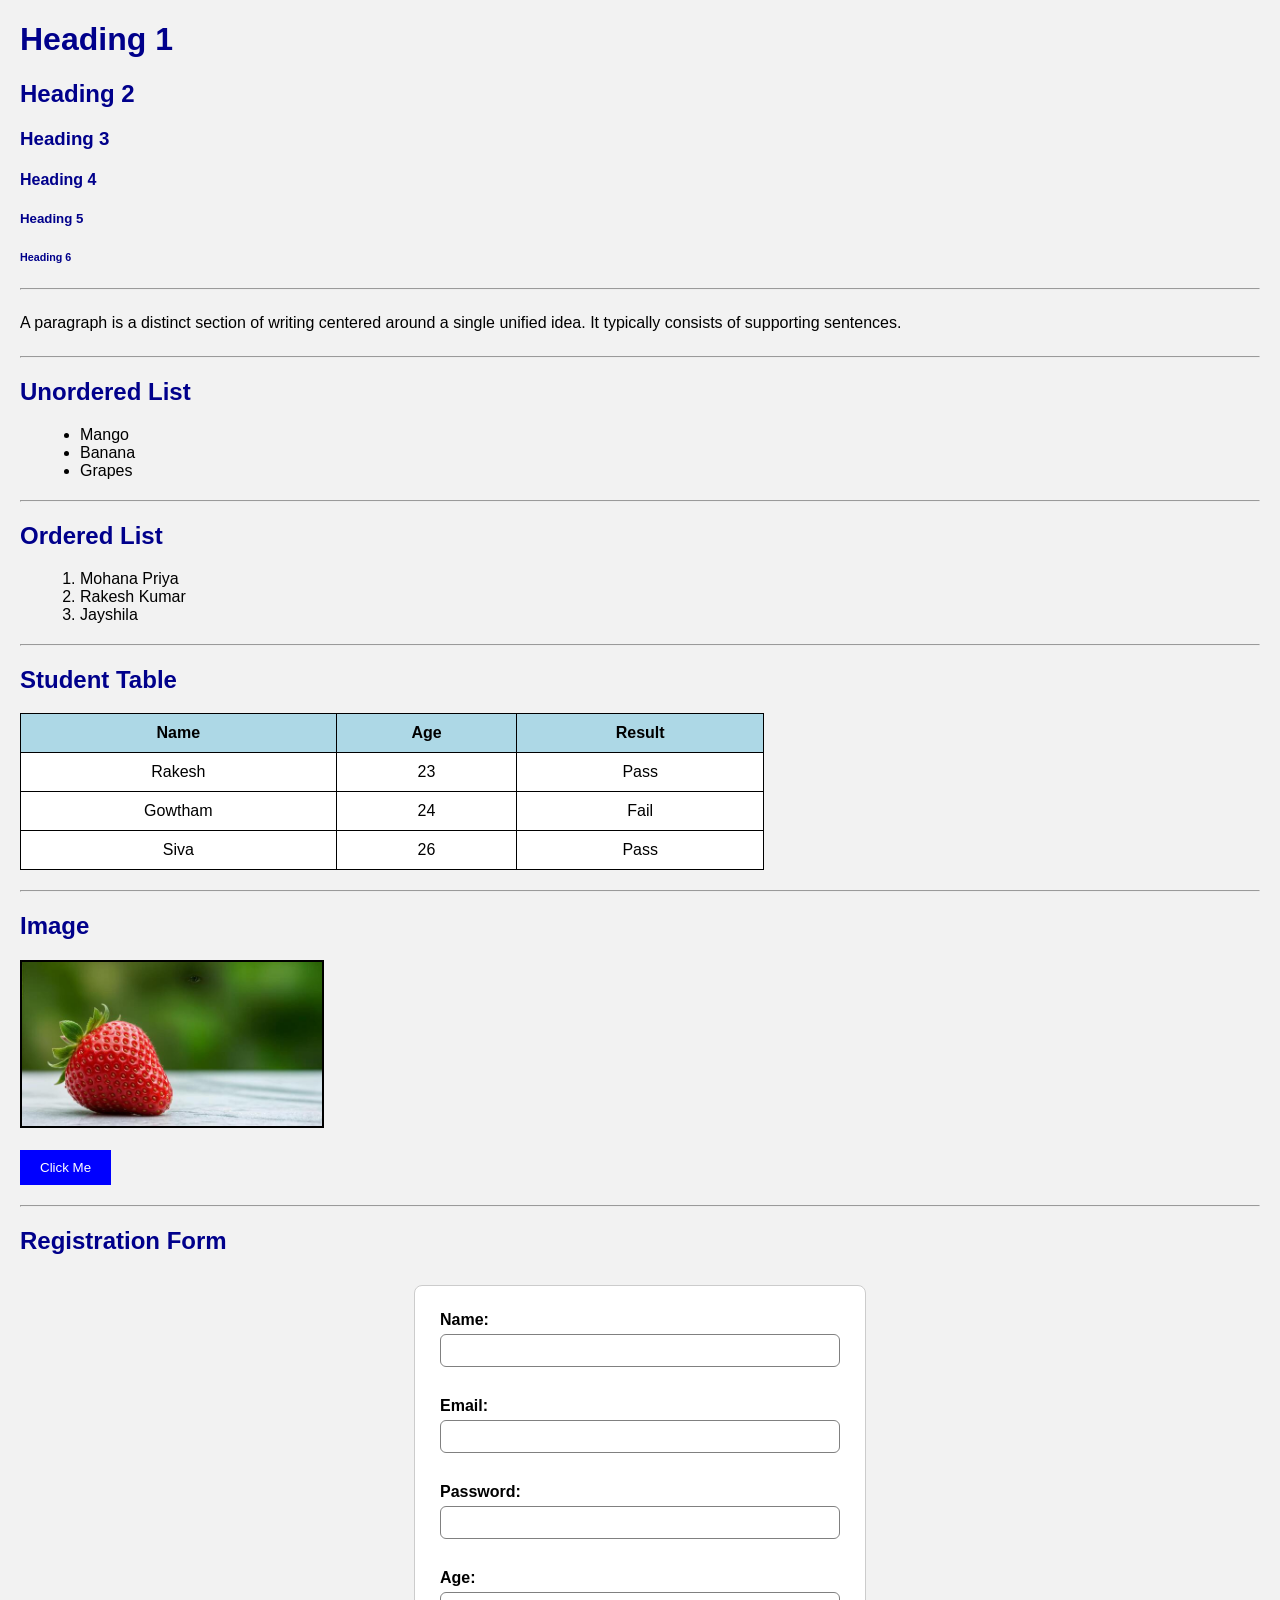
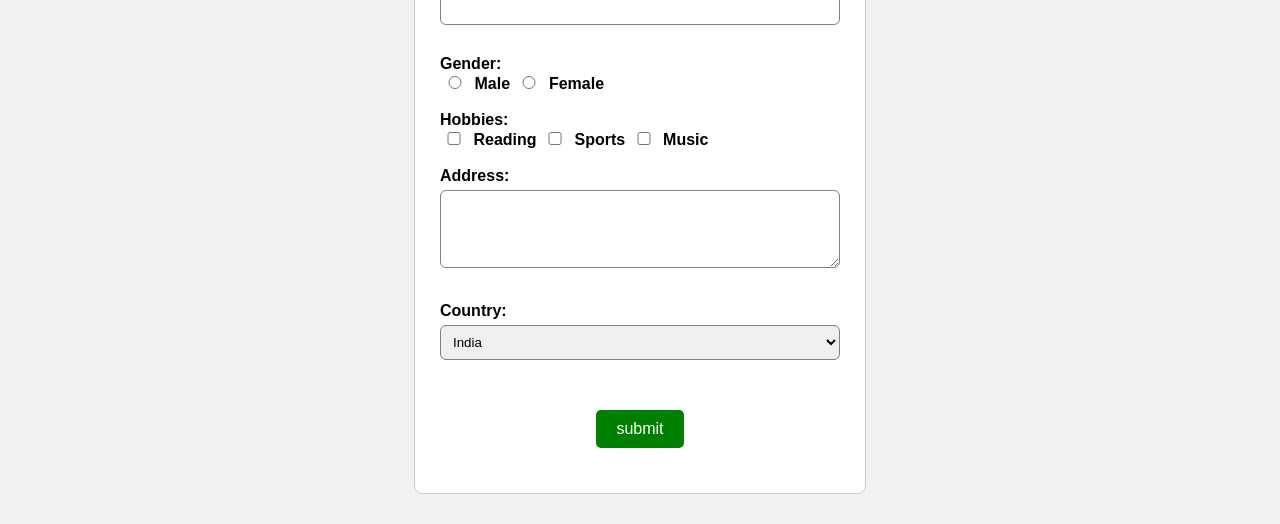
<file: Html_task/index.html>
<!DOCTYPE html>
<html lang="en">
<head>
    <meta charset="UTF-8">
    <meta name="viewport" content="width=device-width, initial-scale=1.0">
    <title>Basic HTML with CSS</title>

    <link rel="stylesheet" href="style.css">
</head>

<body>

    <h1>Heading 1</h1>
    <h2>Heading 2</h2>
    <h3>Heading 3</h3>
    <h4>Heading 4</h4>
    <h5>Heading 5</h5>
    <h6>Heading 6</h6>

    <hr>

    <p>
        A paragraph is a distinct section of writing centered around a
        single unified idea. It typically consists of supporting sentences.
    </p>

    <hr>

    <h2>Unordered List</h2>

    <ul>
        <li>Mango</li>
        <li>Banana</li>
        <li>Grapes</li>
    </ul>

    <hr>

    <h2>Ordered List</h2>

    <ol>
        <li>Mohana Priya</li>
        <li>Rakesh Kumar</li>
        <li>Jayshila</li>
    </ol>

    <hr>

    <h2>Student Table</h2>

    <table>
        <tr>
            <th>Name</th>
            <th>Age</th>
            <th>Result</th>
        </tr>

        <tr>
            <td>Rakesh</td>
            <td>23</td>
            <td>Pass</td>
        </tr>

        <tr>
            <td>Gowtham</td>
            <td>24</td>
            <td>Fail</td>
        </tr>

        <tr>
            <td>Siva</td>
            <td>26</td>
            <td>Pass</td>
        </tr>
    </table>

    <hr>

    <h2>Image</h2>

    <img src="assets/image.jpg" alt="Sample Image">
    <br><br>

    <button>Click Me</button>

    <hr>

    <h2>Registration Form</h2>

    <form>

        <label for="name">Name:</label><br>
        <input type="text" id="name"><br><br>

        <label for="email">Email:</label><br>
        <input type="email" id="email"><br><br>

        <label for="password">Password:</label><br>
        <input type="password" id="password"><br><br>

        <label for="age">Age:</label><br>
        <input type="number" id="age"><br><br>

        <label>Gender:</label><br>

        <input type="radio" id="male" name="gender">
        <label for="male">Male</label>

        <input type="radio" id="female" name="gender">
        <label for="female">Female</label>

        <br><br>

        <label>Hobbies:</label><br>

        <input type="checkbox" id="reading">
        <label for="reading">Reading</label>

        <input type="checkbox" id="sports">
        <label for="sports">Sports</label>

        <input type="checkbox" id="music">
        <label for="music">Music</label>

        <br><br>

        <label for="address">Address:</label><br>
        <textarea id="address" rows="4"></textarea>

        <br><br>

        <label for="country">Country:</label>
        <select id="country">
            <option>India</option>
            <option>USA</option>
            <option>UK</option>
            <option>Canada</option>
        </select>

        <br><br>

        <button id="submit">submit</button>
        

    </form>

</body>
</html>
</file>
<file: Html_task/style.css>
body {
    font-family: Arial, sans-serif;
    background-color: #f2f2f2;
    color: black;
    margin: 20px;
}

h1, h2, h3, h4, h5, h6 {
    color: darkblue;
}

p {
    line-height: 1.6;
}

hr {
    margin: 20px 0;
}

ul, ol {
    margin-left: 20px;
}

table {
    width: 60%;
    border-collapse: collapse;
    background-color: white;
}

table, th, td {
    border: 1px solid black;
}

th {
    background-color: lightblue;
}

th, td {
    padding: 10px;
    text-align: center;
}

img {
    text-align: center;
    width: 300px;
    border: 2px solid black;
}

button {
    background-color: blue;
    color: white;
    padding: 10px 20px;
    border: none;
    cursor: pointer;
}

button:hover {
    background-color: darkblue;
}




form {
    width: 400px;
    margin: 30px auto;      
    padding: 25px;
    background-color: white;
    border: 1px solid #ccc;
    border-radius: 8px;
}

form h2 {
    text-align: center;
}

label {
    font-weight: bold;
}


input[type="text"],
input[type="email"],
input[type="password"],
input[type="number"],
textarea,
select {
    width: 100%;
    padding: 8px;
    margin-top: 5px;
    margin-bottom: 12px;
    border: 1px solid gray;
    border-radius: 6px;
    box-sizing: border-box;
}

input[type="radio"],
input[type="checkbox"] {
    width: 20px;
    margin-right: 5px;
}

input[type="submit"] {
    background-color: green;
    color: white;
    padding: 10px 20px;
    border: none;
    cursor: pointer;
}

input[type="reset"] {
    background-color: red;
    color: white;
    padding: 10px 20px;
    border: none;
    cursor: pointer;
}

#submit {
    display: block;
    margin: 20px auto;
    background-color: green;
    color: white;
    padding: 10px 20px;
    border: none;
    border-radius: 5px;
    cursor: pointer;
    font-size: 16px;
}
</file>
